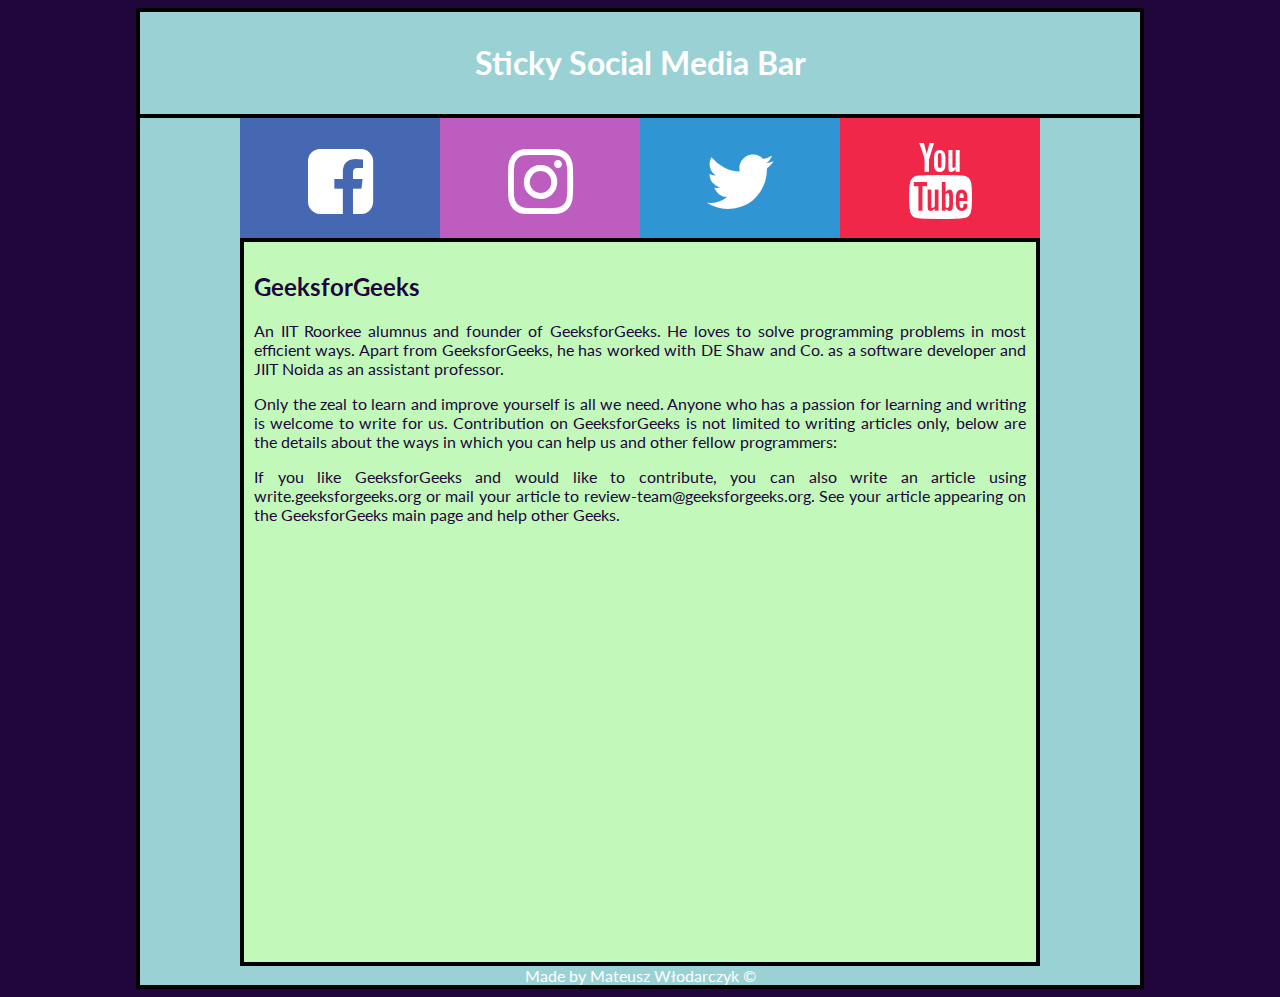
<file: index.html>
<!doctype html>
<html lang="pl">
<head>
    <title> Sticky social media bar</title>
    <meta charset="utf-8"/>
    <meta name="description" content="this is my first task done by myself"/>
    <meta http-equiv="X-UA-Cumpatible" content="IE=edge,chrome=1"/>
    <link rel="stylesheet" href="style.css" type="text/css"/>
    <link rel="stylesheet" href="css/fontello.css" type="text/css">
    <link rel="preconnect" href="https://fonts.googleapis.com">
<link rel="preconnect" href="https://fonts.gstatic.com" crossorigin>
<link href="https://fonts.googleapis.com/css2?family=Lato:wght@300;700&display=swap" rel="stylesheet">
</head>
<body>
    <div id="container">
        <div id="nav">
            <h1>Sticky Social Media Bar</h1>
        </div>
        <div id="socialmedia">
        <a href="https://www.facebook.com" target="_blank">
            <div class="fb">
                <i class="icon-facebook-squared"></i>
            </div>
        </a>
        <a href="https://www.instagram.com" target="_blank">
            <div class="ig">
                <i class="icon-instagram"></i>
            </div>
        </a>
        <a href="https://www.twitter.com" target="_blank">
            <div class="tw">
                <i class="icon-twitter"></i>
            </div>
        </a>
        <a href="https://www.youtube.com" target="_blank">
            <div class="yt">
                <i class="icon-youtube"></i>
            </div>
        </a>
            <div style="clear: both;"></div>
        </div>
        <div id="content">
            <h2>GeeksforGeeks</h2>

            <p>
                An IIT Roorkee alumnus and founder of GeeksforGeeks.
                He loves to solve programming problems in most
                efficient ways. Apart from GeeksforGeeks, he has
                worked with DE Shaw and Co. as a software developer
                and JIIT Noida as an assistant professor.
            </p>
            <p>
                Only the zeal to learn and improve yourself is all
                we need. Anyone who has a passion for learning and
                writing is welcome to write for us. Contribution
                on GeeksforGeeks is not limited to writing articles
                only, below are the details about the ways in which
                you can help us and other fellow programmers:
            </p>
            <p>
                If you like GeeksforGeeks and would like to
                contribute, you can also write an article using
                write.geeksforgeeks.org or mail your article
                to review-team@geeksforgeeks.org. See your article
                appearing on the GeeksforGeeks main page and help
                other Geeks.
            </p>
        </div>
        <div id="footer">
            Made by Mateusz Włodarczyk &copy;
        </div>
    </div>
</body>
</html>
</file>
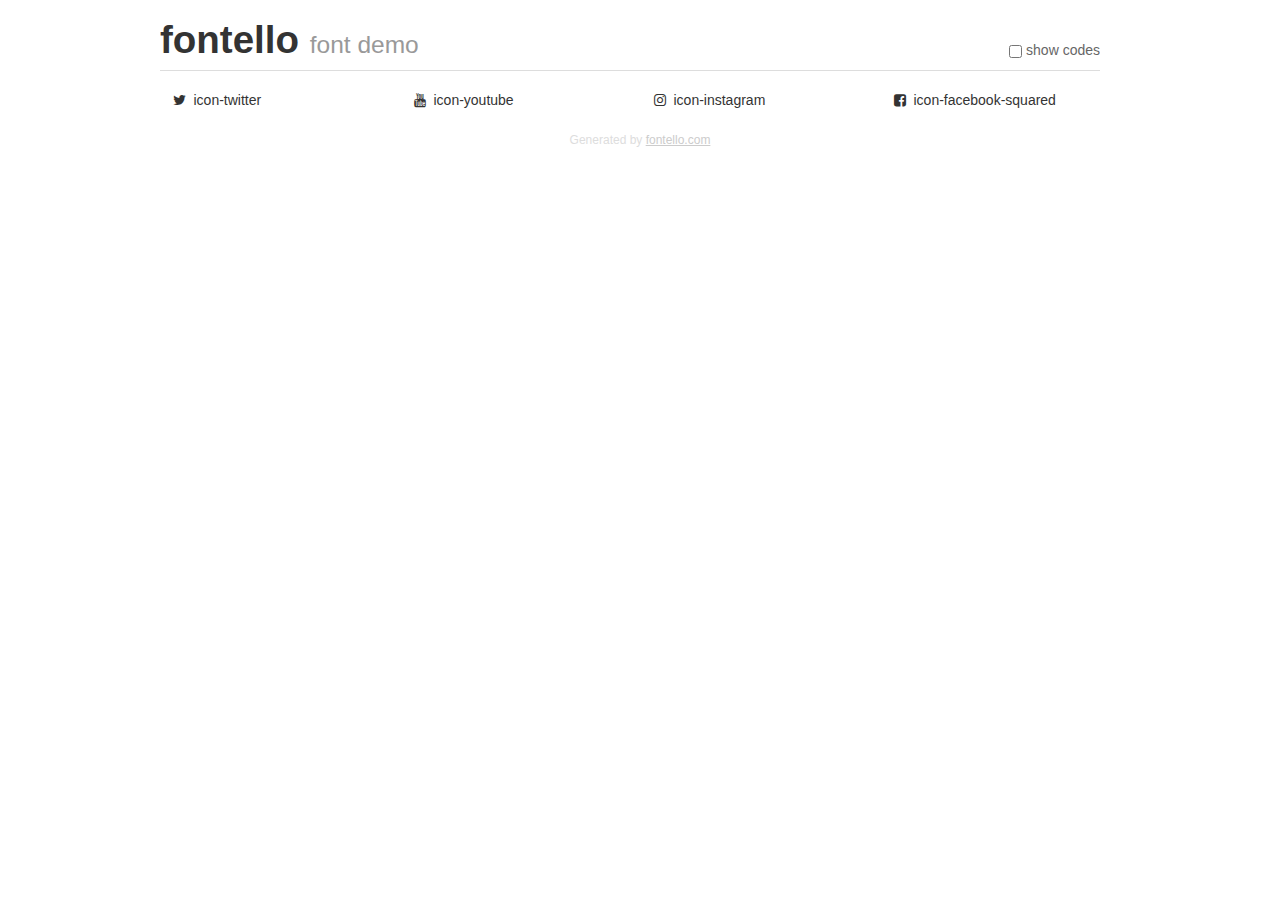
<file: demo.html>
<!DOCTYPE html>
<html>
  <head>
  <!--[if lt IE 9]><script language="javascript" type="text/javascript" src="//html5shim.googlecode.com/svn/trunk/html5.js"></script><![endif]-->
  <meta charset="UTF-8">
  <style>
    html {
      font-size: 100%;
      -webkit-text-size-adjust: 100%;
      -ms-text-size-adjust: 100%;
    }
    a:focus {
      outline: thin dotted #333;
      outline: 5px auto -webkit-focus-ring-color;
      outline-offset: -2px;
    }
    a:hover,
    a:active {
      outline: 0;
    }
    input {
      margin: 0;
      font-size: 100%;
      vertical-align: middle;
      *overflow: visible;
      line-height: normal;
    }
    input::-moz-focus-inner {
      padding: 0;
      border: 0;
    }
    body {
      margin: 0;
      font-family: "Helvetica Neue", Helvetica, Arial, sans-serif;
      font-size: 14px;
      line-height: 20px;
      color: #333;
      background-color: #fff;
    }
    a {
      color: #08c;
      text-decoration: none;
    }
    a:hover {
      color: #005580;
      text-decoration: underline;
    }
    .row {
      margin-left: -20px;
      *zoom: 1;
    }
    .row:before,
    .row:after {
      display: table;
      content: "";
      line-height: 0;
    }
    .row:after {
      clear: both;
    }
    .span3 {
      float: left;
      min-height: 1px;
      margin-left: 20px;
      width: 220px;
    }
    .container {
      width: 940px;
      margin-right: auto;
      margin-left: auto;
      *zoom: 1;
    }
    .container:before,
    .container:after {
      display: table;
      content: "";
      line-height: 0;
    }
    .container:after {
      clear: both;
    }
    small {
      font-size: 85%;
    }
    h1 {
      margin: 10px 0;
      font-family: inherit;
      font-weight: bold;
      line-height: 20px;
      color: inherit;
      text-rendering: optimizelegibility;
      line-height: 40px;
      font-size: 38.5px;
    }
    h1 small {
      font-weight: normal;
      line-height: 1;
      color: #999;
      font-size: 24.5px;
    }

    body {
      margin-top: 90px;
    }
    .header {
      position: fixed;
      top: 0;
      left: 50%;
      margin-left: -480px;
      background-color: #fff;
      border-bottom: 1px solid #ddd;
      padding-top: 10px;
      z-index: 10;
    }
    .footer {
      color: #ddd;
      font-size: 12px;
      text-align: center;
      margin-top: 20px;
    }
    .footer a {
      color: #ccc;
      text-decoration: underline;
    }
    .the-icons {
      font-size: 14px;
      line-height: 24px;
    }
    .switch {
      position: absolute;
      right: 0;
      bottom: 10px;
      color: #666;
    }
    .switch input {
      margin-right: 0.3em;
    }
    .codesOn .i-name {
      display: none;
    }
    .codesOn .i-code {
      display: inline;
    }
    .i-code {
      display: none;
    }
    @font-face {
      font-family: 'fontello';
      src: url('./font/fontello.eot?87935324');
      src: url('./font/fontello.eot?87935324#iefix') format('embedded-opentype'),
           url('./font/fontello.woff?87935324') format('woff'),
           url('./font/fontello.ttf?87935324') format('truetype'),
           url('./font/fontello.svg?87935324#fontello') format('svg');
      font-weight: normal;
      font-style: normal;
    }
    .demo-icon {
      font-family: "fontello";
      font-style: normal;
      font-weight: normal;
      speak: never;
     
      display: inline-block;
      text-decoration: inherit;
      width: 1em;
      margin-right: .2em;
      text-align: center;
      /* opacity: .8; */
     
      /* For safety - reset parent styles, that can break glyph codes*/
      font-variant: normal;
      text-transform: none;
     
      /* fix buttons height, for twitter bootstrap */
      line-height: 1em;
     
      /* Animation center compensation - margins should be symmetric */
      /* remove if not needed */
      margin-left: .2em;
     
      /* You can be more comfortable with increased icons size */
      /* font-size: 120%; */
     
      /* Font smoothing. That was taken from TWBS */
      -webkit-font-smoothing: antialiased;
      -moz-osx-font-smoothing: grayscale;
     
      /* Uncomment for 3D effect */
      /* text-shadow: 1px 1px 1px rgba(127, 127, 127, 0.3); */
    }
    </style>
    <link rel="stylesheet" href="css/animation.css"><!--[if IE 7]><link rel="stylesheet" href="css/" + font.fontname + "-ie7.css"><![endif]-->
    <script>
      function toggleCodes(on) {
        var obj = document.getElementById('icons');
      
        if (on) {
          obj.className += ' codesOn';
        } else {
          obj.className = obj.className.replace(' codesOn', '');
        }
      }
    </script>
  </head>
  <body>
    <div class="container header">
      <h1>fontello <small>font demo</small></h1>
      <label class="switch">
        <input type="checkbox" onclick="toggleCodes(this.checked)">show codes
      </label>
    </div>
    <div class="container" id="icons">
      <div class="row">
        <div class="span3" title="Code: 0xf099">
          <i class="demo-icon icon-twitter">&#xf099;</i> <span class="i-name">icon-twitter</span><span class="i-code">0xf099</span>
        </div>
        <div class="span3" title="Code: 0xf167">
          <i class="demo-icon icon-youtube">&#xf167;</i> <span class="i-name">icon-youtube</span><span class="i-code">0xf167</span>
        </div>
        <div class="span3" title="Code: 0xf16d">
          <i class="demo-icon icon-instagram">&#xf16d;</i> <span class="i-name">icon-instagram</span><span class="i-code">0xf16d</span>
        </div>
        <div class="span3" title="Code: 0xf308">
          <i class="demo-icon icon-facebook-squared">&#xf308;</i> <span class="i-name">icon-facebook-squared</span><span class="i-code">0xf308</span>
        </div>
      </div>
    </div>
    <div class="container footer">Generated by <a href="https://fontello.com">fontello.com</a></div>
  </body>
</html>
</file>
<file: style.css>
body
{
    font-family: 'Lato', sans-serif;
    background-color: #20063B;
}
#container
{
    width: 1000px;
    margin-left: auto;
    margin-right: auto;
    background-color: #9AD1D4;
    border: 4px solid #000000;
}
#nav
{
    text-align: center;
    color: #ffffff;
    padding: 10px;
    border-bottom: 4px solid #000000;
}
#socialmedia
{
   width: 800px;
   margin-left: auto;
   margin-right: auto;
   color: #ffffff; 
   position: sticky;
   top: 0;
}
.fb
{
    float: left;
    font-size: 16px;
    padding: 10px;
    background-color: #4668b3;
    width: 180px;
    height: 100px;
    text-align: center;
    color: #ffffff;

}
.fb:hover
{
    background-color: #3557c2;
    color: #000000;
    border-radius: 100%;
    transition-delay: 100ms;
}
.fb::after
{

}
.ig
{
    float: left;
    font-size: 16px;
    padding: 10px;
    background-color: #BD5DC0;
    width: 180px;
    height: 100px;
    text-align: center;
    color: #ffffff;

}
.ig:hover
{
    background-color: #ac4cb0;
    color: #000000;
    border-radius: 100%;
    transition-delay: 100ms;
}
.tw
{
    float: left;
    font-size: 16px;
    padding: 10px;
    background-color: #3095d3;
    width: 180px;
    height: 100px;
    text-align: center;
    color: #ffffff;

}
.tw:hover
{
    background-color: #2084c2;
    color: #000000;
    border-radius: 100%;
    transition-delay: 100ms;
}
.yt
{
    float: left;
    font-size: 16px;
    padding: 10px;
    background-color: #F02748;
    width: 180px;
    height: 100px;
    text-align: center;
    color: #ffffff;

}
.yt:hover
{
    background-color: #e01637;
    color: #000000;
    border-radius: 100%;
    transition-delay: 100ms;
}
#content
{
    background-color: #C2F9BB;
    width: 772px;
    text-align: justify;
    color: #20063B;
    margin-left: auto;
    margin-right: auto;
    min-height: 700px;
    padding: 10px;
    border: 4px solid #000000;
}
#footer
{
    width: 1000px;
    background-color: #9AD1D4;
    color: #ffffff;
    text-align: center;
}
</file>
<file: css/fontello.css>
@font-face {
  font-family: 'fontello';
  src: url('../font/fontello.eot?20258291');
  src: url('../font/fontello.eot?20258291#iefix') format('embedded-opentype'),
       url('../font/fontello.woff2?20258291') format('woff2'),
       url('../font/fontello.woff?20258291') format('woff'),
       url('../font/fontello.ttf?20258291') format('truetype'),
       url('../font/fontello.svg?20258291#fontello') format('svg');
  font-weight: normal;
  font-style: normal;
}
/* Chrome hack: SVG is rendered more smooth in Windozze. 100% magic, uncomment if you need it. */
/* Note, that will break hinting! In other OS-es font will be not as sharp as it could be */
/*
@media screen and (-webkit-min-device-pixel-ratio:0) {
  @font-face {
    font-family: 'fontello';
    src: url('../font/fontello.svg?20258291#fontello') format('svg');
  }
}
*/
[class^="icon-"]:before, [class*=" icon-"]:before {
  font-family: "fontello";
  font-style: normal;
  font-weight: normal;
  speak: never;

  display: inline-block;
  text-decoration: inherit;
  width: 1em;
  margin-right: .2em;
  text-align: center;
  /* opacity: .8; */

  /* For safety - reset parent styles, that can break glyph codes*/
  font-variant: normal;
  text-transform: none;

  /* fix buttons height, for twitter bootstrap */
  line-height: 1em;

  /* Animation center compensation - margins should be symmetric */
  /* remove if not needed */
  margin-left: .2em;

  /* you can be more comfortable with increased icons size */
  /* font-size: 120%; */

  /* Font smoothing. That was taken from TWBS */
  -webkit-font-smoothing: antialiased;
  -moz-osx-font-smoothing: grayscale;

  /* Uncomment for 3D effect */
  /* text-shadow: 1px 1px 1px rgba(127, 127, 127, 0.3); */
}

.icon-twitter:before { content: '\f099'; font-size: 76px; margin-top: 15px; } /* '' */
.icon-youtube:before { content: '\f167'; font-size: 76px; margin-top: 15px;} /* '' */
.icon-instagram:before { content: '\f16d'; font-size: 76px; margin-top: 15px;} /* '' */
.icon-facebook-squared:before { content: '\f308'; font-size: 76px; margin-top: 15px;} /* '' */
</file>
<file: css/animation.css>
/*
   Animation example, for spinners
*/
.animate-spin {
  -moz-animation: spin 2s infinite linear;
  -o-animation: spin 2s infinite linear;
  -webkit-animation: spin 2s infinite linear;
  animation: spin 2s infinite linear;
  display: inline-block;
}
@-moz-keyframes spin {
  0% {
    -moz-transform: rotate(0deg);
    -o-transform: rotate(0deg);
    -webkit-transform: rotate(0deg);
    transform: rotate(0deg);
  }

  100% {
    -moz-transform: rotate(359deg);
    -o-transform: rotate(359deg);
    -webkit-transform: rotate(359deg);
    transform: rotate(359deg);
  }
}
@-webkit-keyframes spin {
  0% {
    -moz-transform: rotate(0deg);
    -o-transform: rotate(0deg);
    -webkit-transform: rotate(0deg);
    transform: rotate(0deg);
  }

  100% {
    -moz-transform: rotate(359deg);
    -o-transform: rotate(359deg);
    -webkit-transform: rotate(359deg);
    transform: rotate(359deg);
  }
}
@-o-keyframes spin {
  0% {
    -moz-transform: rotate(0deg);
    -o-transform: rotate(0deg);
    -webkit-transform: rotate(0deg);
    transform: rotate(0deg);
  }

  100% {
    -moz-transform: rotate(359deg);
    -o-transform: rotate(359deg);
    -webkit-transform: rotate(359deg);
    transform: rotate(359deg);
  }
}
@-ms-keyframes spin {
  0% {
    -moz-transform: rotate(0deg);
    -o-transform: rotate(0deg);
    -webkit-transform: rotate(0deg);
    transform: rotate(0deg);
  }

  100% {
    -moz-transform: rotate(359deg);
    -o-transform: rotate(359deg);
    -webkit-transform: rotate(359deg);
    transform: rotate(359deg);
  }
}
@keyframes spin {
  0% {
    -moz-transform: rotate(0deg);
    -o-transform: rotate(0deg);
    -webkit-transform: rotate(0deg);
    transform: rotate(0deg);
  }

  100% {
    -moz-transform: rotate(359deg);
    -o-transform: rotate(359deg);
    -webkit-transform: rotate(359deg);
    transform: rotate(359deg);
  }
}
</file>
